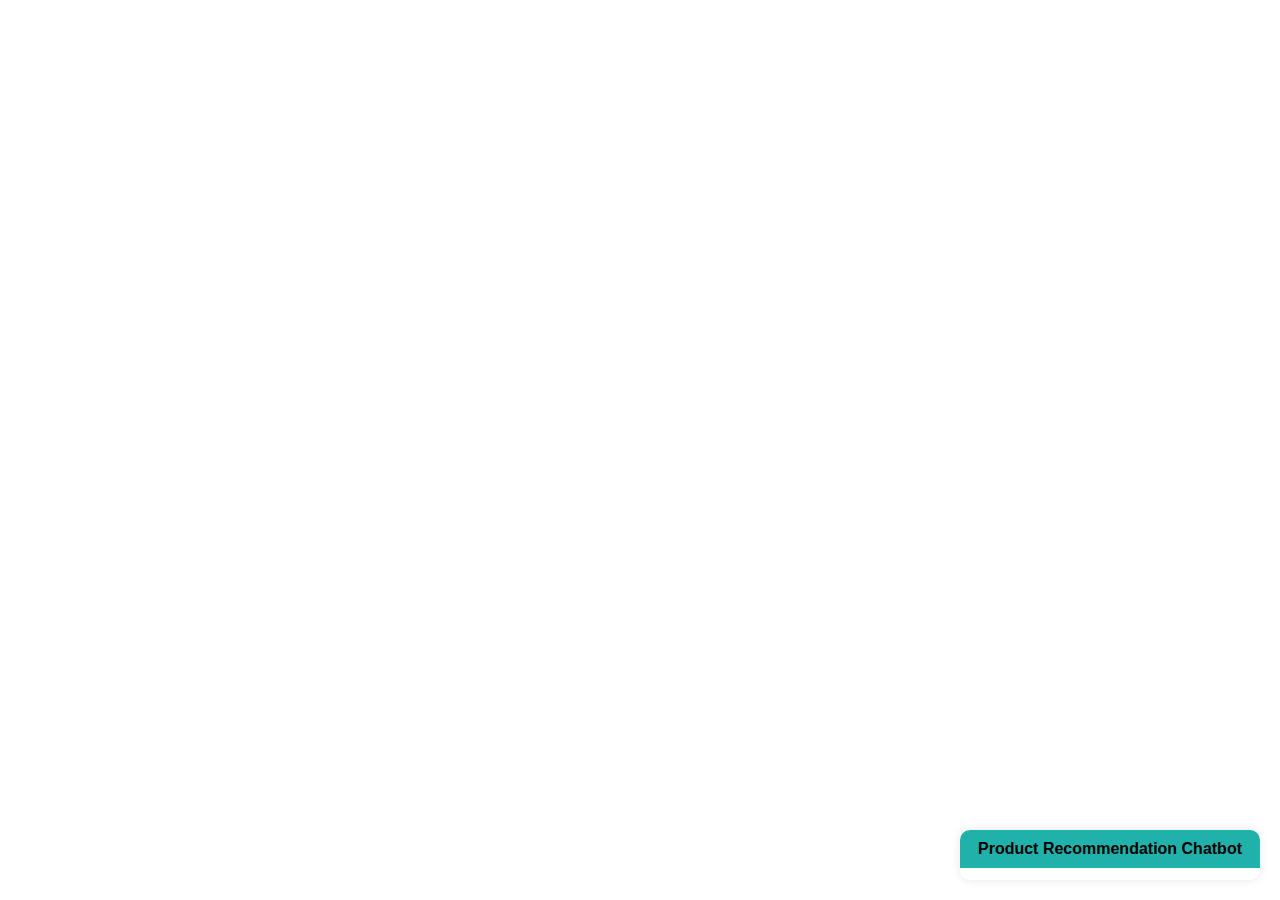
<file: index.html>
<!DOCTYPE html>
<html lang="en">
<head>
    <meta charset="UTF-8">
    <meta name="viewport" content="width=device-width, initial-scale=1.0">
    <title>Product Recommendation Chatbot</title>
    <link rel="stylesheet" href="styles.css">
</head>
<body>
    <div class="chat-container folded" id="chat-container">
        <div class="chat-header" id="chat-header">
            <h1>Product Recommendation Chatbot</h1>
        </div>
        <div id="chatbox">
            <div class="chat-log" id="chat-log"></div>
        </div>
        <div class="input-container">
            <input type="text" id="user-input" placeholder="Type a message..." />
            <button id="send-btn">Send</button>
        </div>
    </div>
    
    <script src="script.js"></script>
</body>
</html>
</file>
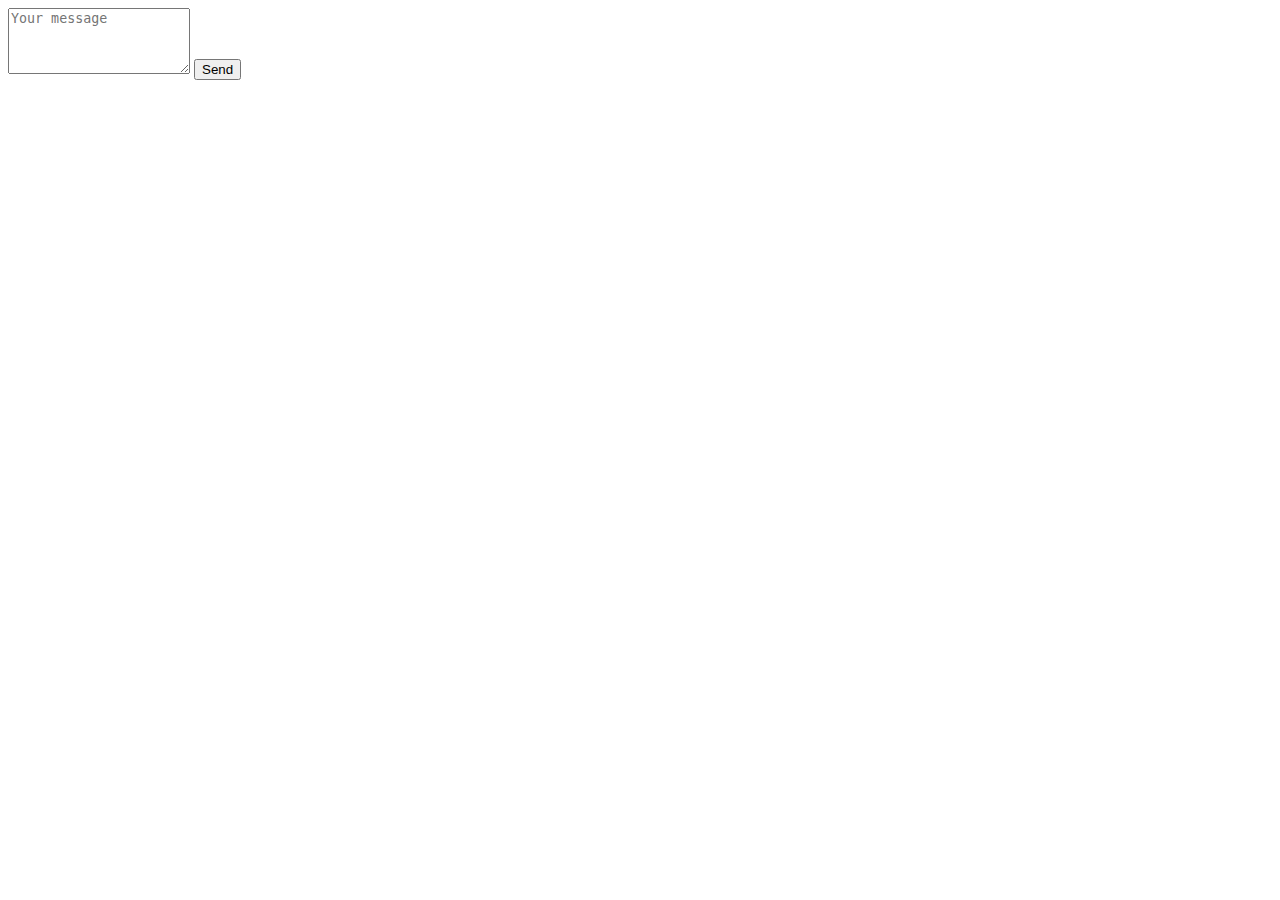
<file: frontend.html>
<!DOCTYPE html>
<html lang="en">
<head>
    <meta charset="UTF-8">
    <meta name="viewport" content="width=device-width, initial-scale=1.0">
    <title>Chatbot</title>
</head>
<body>
    <div>
        <textarea id="chatbox" placeholder="Your message" rows="4"></textarea>
        <button onclick="sendMessage()">Send</button>
    </div>
    <div id="response"></div>

    <script>
        function sendMessage() {
            const message = document.getElementById('chatbox').value;
            fetch('/send-message', {
                method: 'POST',
                headers: {
                    'Content-Type': 'application/json',
                },
                body: JSON.stringify({message: message})
            })
            .then(response => response.json())
            .then(data => {
                document.getElementById('response').innerHTML = `Bot said: ${data.response}`;
            })
            .catch(error => console.error('Error:', error));
        }
    </script>
</body>
</html>
</file>
<file: styles.css>
/* styles.css */
body {
    font-family: Arial, sans-serif;
    position: relative;
}

.chat-container {
    width: 400px;
    height: 500px;
    background-color: white;
    border-radius: 10px;
    box-shadow: 0px 0px 10px rgba(0, 0, 0, 0.1);
    position: fixed;
    bottom: 20px;
    right: 20px;
    display: flex;
    flex-direction: column;
    justify-content: space-between;
    transition: height 0.3s ease, width 0.3s ease;
    overflow: hidden;
}

.chat-container.folded {
    height: 50px; 
    width: 300px;
}

.chat-header {
    background-color: #20b2aa; 
    padding: 10px;
    color: black; 
    text-align: center;
    position: relative;
    cursor: pointer;
}

.chat-header h1 {
    margin: 0;
    font-size: 16px;
    display: inline-block;
    color: black;
}

#chatbox {
    flex-grow: 1;
    overflow-y: hidden; /* No scrolling here */
    padding: 10px;
    border-bottom: 1px solid #ddd;
    max-height: 400px;
}

#chat-log {
    max-height: 100%;
    overflow-y: auto; /* Enable scrolling in this container */
    padding-right: 10px;
}

.chat-log .message-container {
    display: flex;
    flex-direction: column;
    gap: 2px;
}

.chat-log p {
    margin: 0;
    padding: 10px;
    border-radius: 8px;
    max-width: 80%;
    word-wrap: break-word;
    display: inline-block;
}

.user-message {
    background-color: #20b2aa; 
    color: black; 
    text-align: right;
    align-self: flex-end;
}

.bot-message {
    background-color: #f1f0f0;
    color: #333;
    align-self: flex-start;
}

.input-container {
    padding: 10px;
    display: flex;
    gap: 10px;
    border-top: 1px solid #ddd;
}

input[type="text"] {
    flex-grow: 1;
    padding: 10px;
    border: 1px solid #ddd;
    border-radius: 5px;
}

button {
    padding: 10px 20px;
    background-color: #20b2aa; 
    color: black; 
    border: none;
    border-radius: 5px;
    cursor: pointer;

    button:hover {
        background-color: #1b9d95; 
    }
    
    /* Labels for user and bot */
    .label {
        font-size: 12px;
        color: grey;
    }
    
    /* Align user label to the right */
    .message-container.user-container .label {
        text-align: right; 
    }
}
</file>
